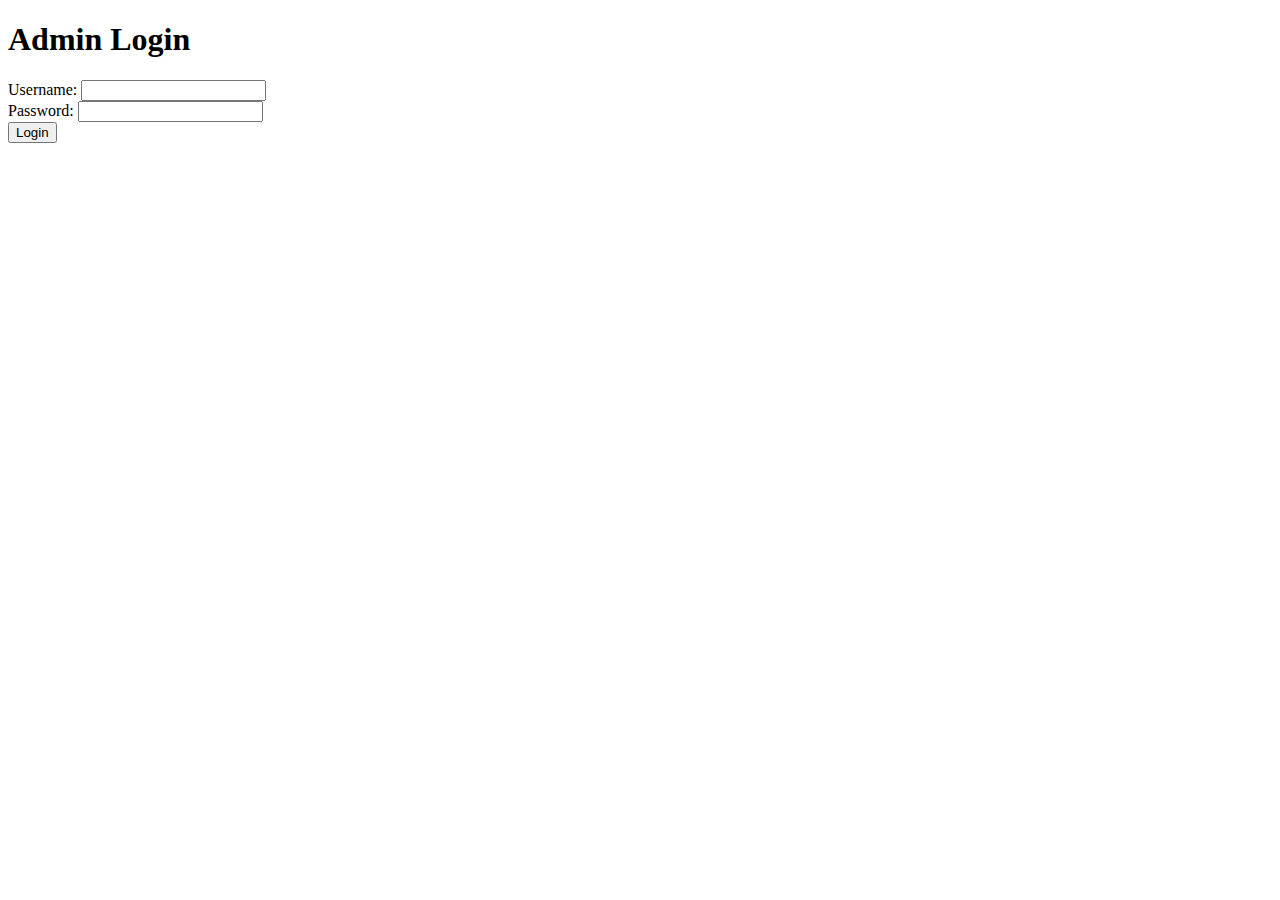
<file: templates/admin.html>
<!DOCTYPE html>
<html>
<head>
    <title>Admin Login</title>
</head>
<body>
<h1>Admin Login</h1>
<form method="post">
    Username: <input type="text" name="username"><br>
    Password: <input type="password" name="password"><br>
    <input type="submit" value="Login">
</form>
</body>
</html>
</file>
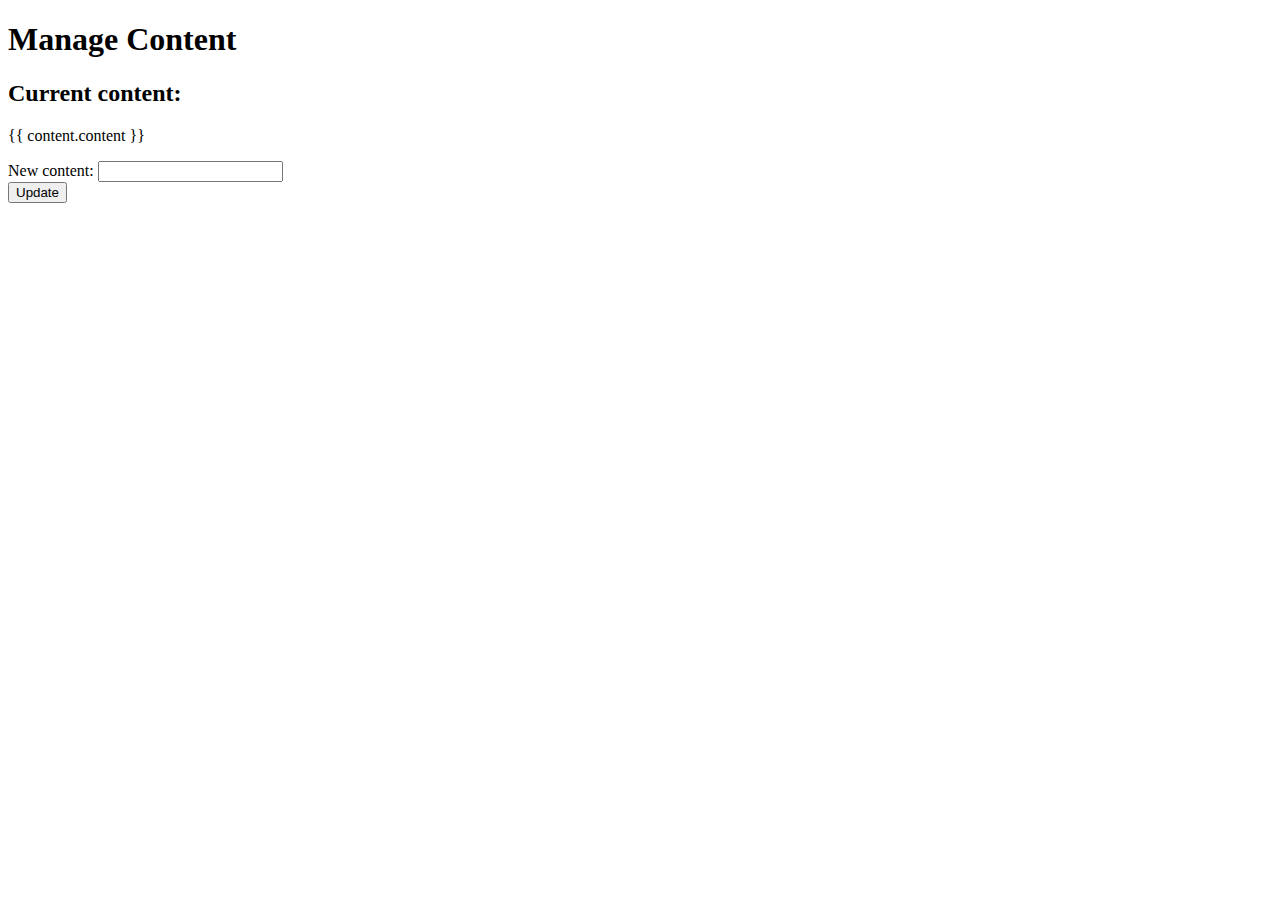
<file: templates/manage_content.html>
<!DOCTYPE html>
<html>
<head>
    <title>Manage Content</title>
</head>
<body>
<h1>Manage Content</h1>
<h2>Current content:</h2>
<p>{{ content.content }}</p>
<form method="post">
    New content: <input type="text" name="content"><br>
    <input type="submit" value="Update">
</form>
</body>
</html>
</file>
